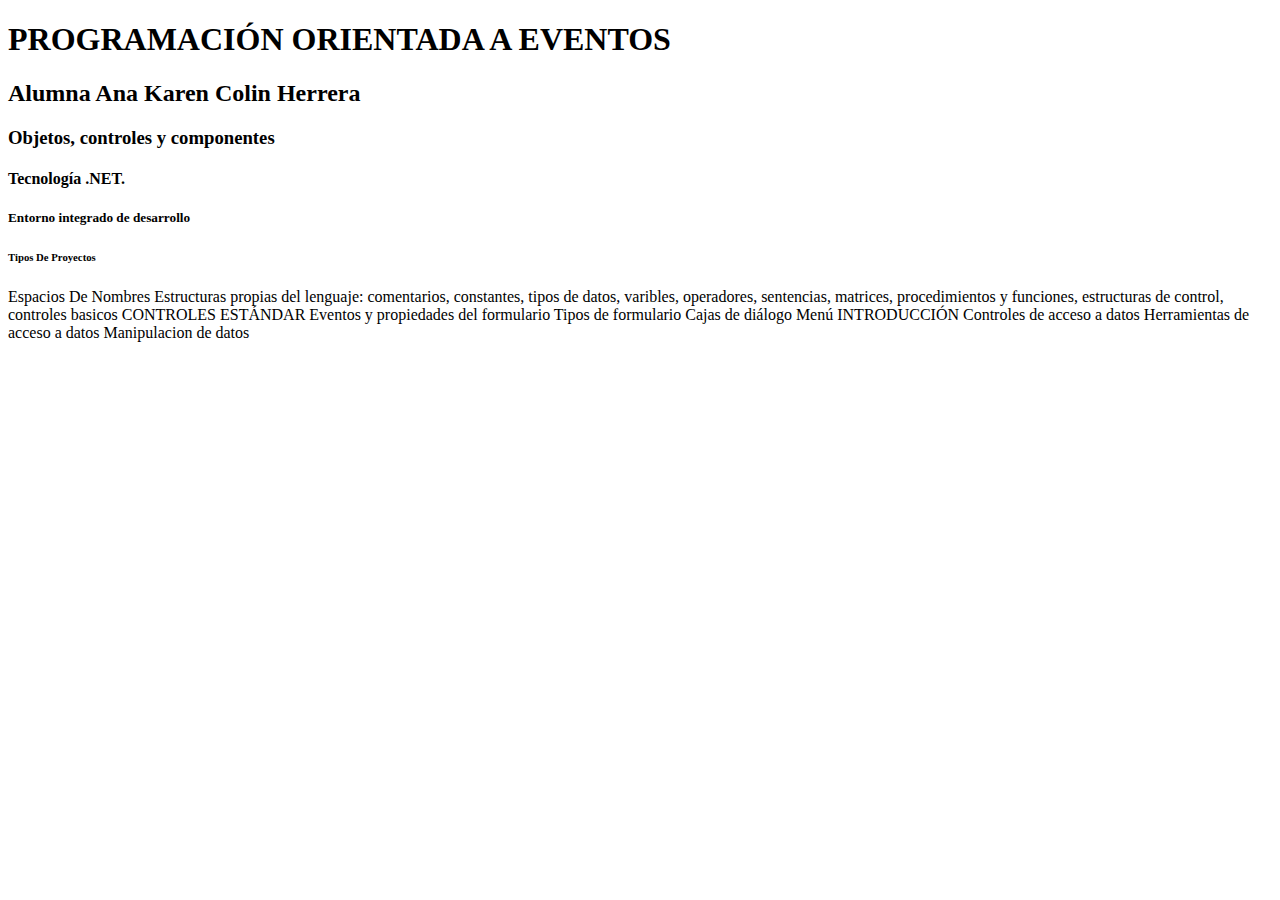
<file: hola/templates/hola/index.html>
<!DOCTYPE html>
<html>
<head>
    <title>Django Project</title>
</head>
<body>
    <h1> PROGRAMACIÓN ORIENTADA A EVENTOS</h1>
    <h2> Alumna Ana Karen Colin Herrera </h2>
    <h3> Objetos, controles y componentes </h3>
    <h4> Tecnología .NET. </h4>
    <h5> Entorno integrado de desarrollo </h5>
    <h6> Tipos De Proyectos </h6>
    <h7> Espacios De Nombres </h7>
    <h8> Estructuras propias del lenguaje: comentarios, constantes, tipos de datos, varibles, operadores, sentencias, matrices, procedimientos y funciones, estructuras de control, controles basicos </h8>
    <h9> CONTROLES ESTÁNDAR <h9>
    <h10> Eventos y propiedades del formulario <h10>
    <h11> Tipos de formulario <h11>
    <h12> Cajas de diálogo <h12>
    <h13> Menú <h13>
    <h14> INTRODUCCIÓN <h14>
    <h15> Controles de acceso a datos <h15>
    <h16> Herramientas de acceso a datos <h16>
    <h17> Manipulacion de datos <h17>	
     </body>
</html>
</file>
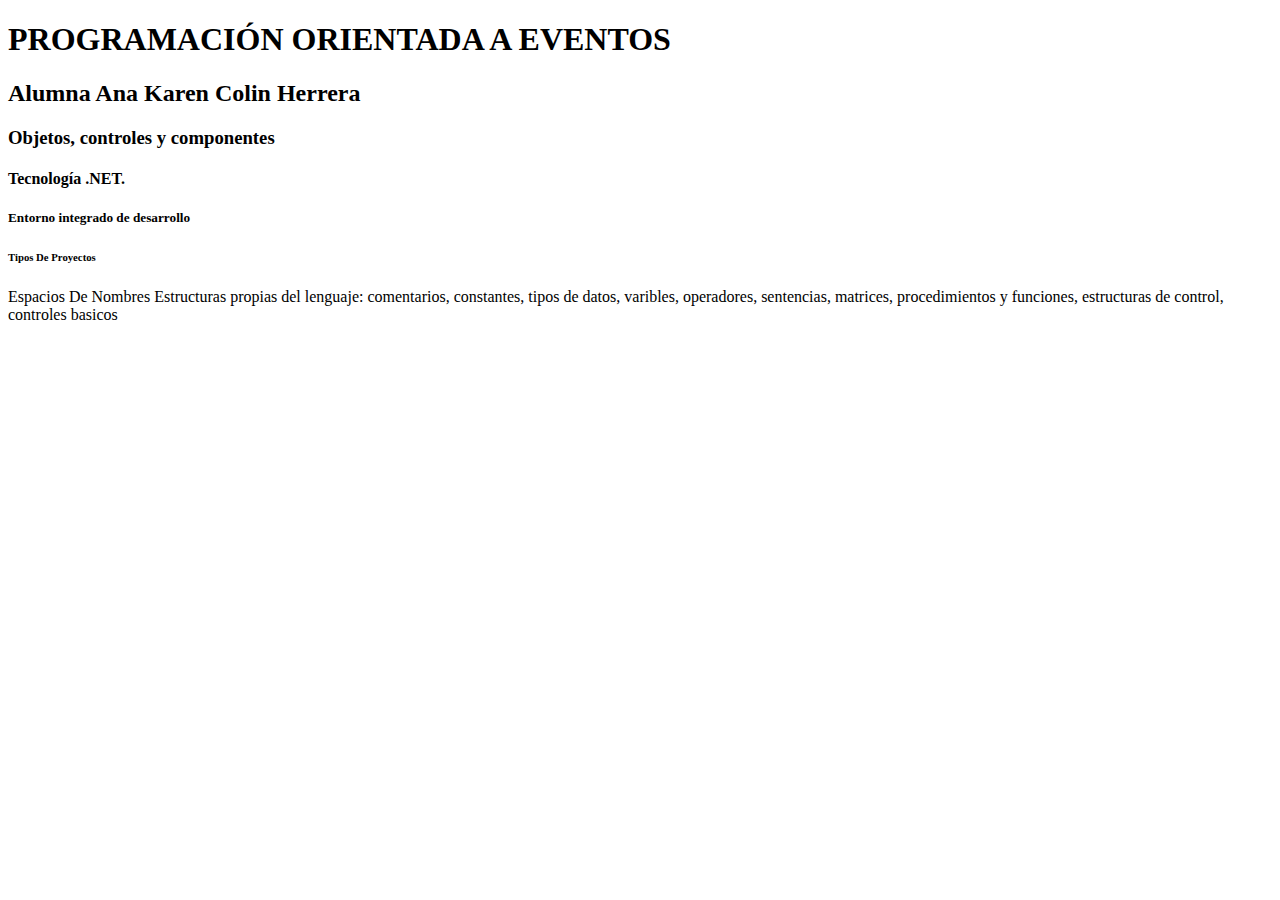
<file: hola/templates/hola/saludo.html>
<!DOCTYPE html>
<html>
<head>
    <title>Django project</title>
</head>
<body>

    <h1> PROGRAMACIÓN ORIENTADA A EVENTOS</h1>
    <h2> Alumna Ana Karen Colin Herrera </h2>
    <h3> Objetos, controles y componentes </h3>
    <h4> Tecnología .NET. </h4>
    <h5> Entorno integrado de desarrollo </h5>
    <h6> Tipos De Proyectos </h6>
    <h7> Espacios De Nombres </h7>
    <h8> Estructuras propias del lenguaje: comentarios, constantes, tipos de datos, varibles, operadores, sentencias, matrices, procedimientos y funciones, estructuras de control, controles basicos </h8>

</body>
</html>
</file>
